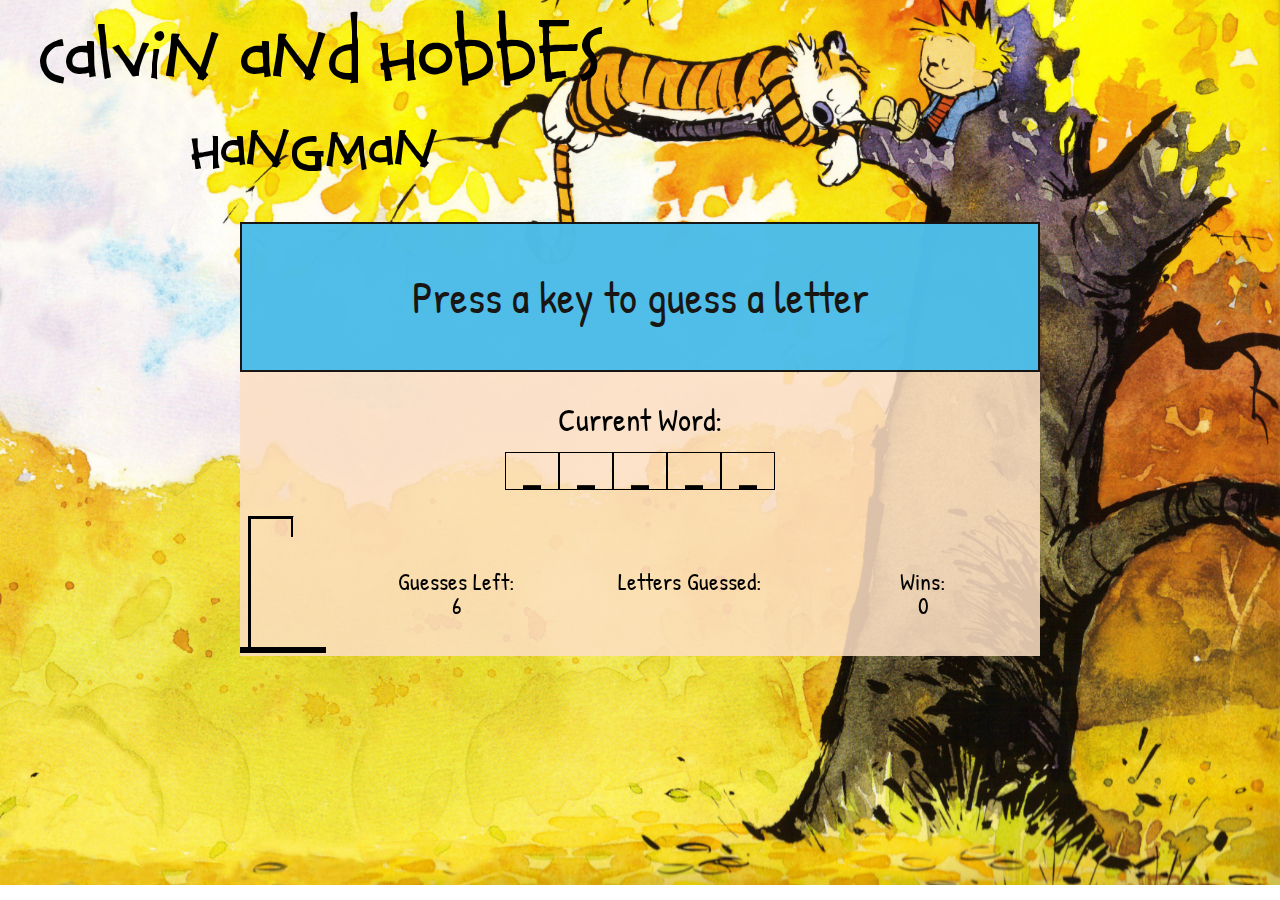
<file: index.html>
<!DOCTYPE html>
<html lang="en">
<head>
    <meta charset="UTF-8">
    <meta name="viewport" content="width=device-width, initial-scale=1.0">
    <meta http-equiv="X-UA-Compatible" content="ie=edge">
    <title>V3-Hangman</title>

    <!--linking css files: "reset" first, then "style"-->
    <link rel="stylesheet" href="./assets/css/reset.css">
    <link rel="stylesheet" href=".//assets/css/style.css">

    <!-- google fonts -->
    <link href="https://fonts.googleapis.com/css?family=Arvo|Bowlby+One+SC|Fredericka+the+Great" rel="stylesheet">
        <!-- font-family: 'Bowlby One SC', cursive; -->
        <!-- font-family: 'Fredericka the Great', cursive; -->
        <!-- font-family: 'Arvo', serif; -->
</head>
<body>
    <img class="bg-image" src="./assets/images/wallpaper-wall-paper-319522-o.jpg">
    <div class="ch-font calvin-and-hobbes">Calvin and Hobbes</div>
    <div class="ch-font hangman">Hangman</div>
    <div class="game-wrapper">
        <div id="message-board"><div id="message-text"></div></div>
        <div class="title current-word">Current Word: </div>
        <div id="word-display">
            <div class="letter-holder">_</div>
            <div class="letter-holder">Placeholder</div>
            <div class="letter-holder">_</div>
        </div>
        <div class="score-drawing-wrapper">
            <div id="drawing">
                <div class="gallows-main"></div>
                <div class="gallows-base"></div>
                <div class="gallows-rope"></div>
                <div id="snowman">
                    <div class="body-part head" id="body-part-1"></div>
                    <div class="body-part torso" id="body-part-2"></div>
                    <div class="body-part bottom" id="body-part-3"></div>
                    <div class="body-part arm-1" id="body-part-4"></div>
                    <div class="body-part arm-2" id="body-part-5"></div>
                    <div class="body-part eyes" id="body-part-6">x x</div>
                </div>
            </div>
            <div class="scoreboard">
                
                <div class="scoreboard-section scoreboard-section-1">
                    <div class="scoreboard-text">Guesses Left: <br>
                        <span id="guesses-left"></span>
                    </div>
                </div>
                <div class="scoreboard-section scoreboard-section-2">
                    <div class="scoreboard-text">Letters Guessed: <br>
                        <span id="guessed-letters">_</span>
                    </div>
                </div>
                <div class="scoreboard-section scoreboard-section-3">
                    <div class="scoreboard-text">Wins: <br>
                        <span id="wins-text"></span>
                    </div>
                </div>         
            </div>
        </div>
        
    </div>


    <!-- linking javascript file -->
    <script src="./assets/javascript/game.js"></script>
</body>
</html>
</file>
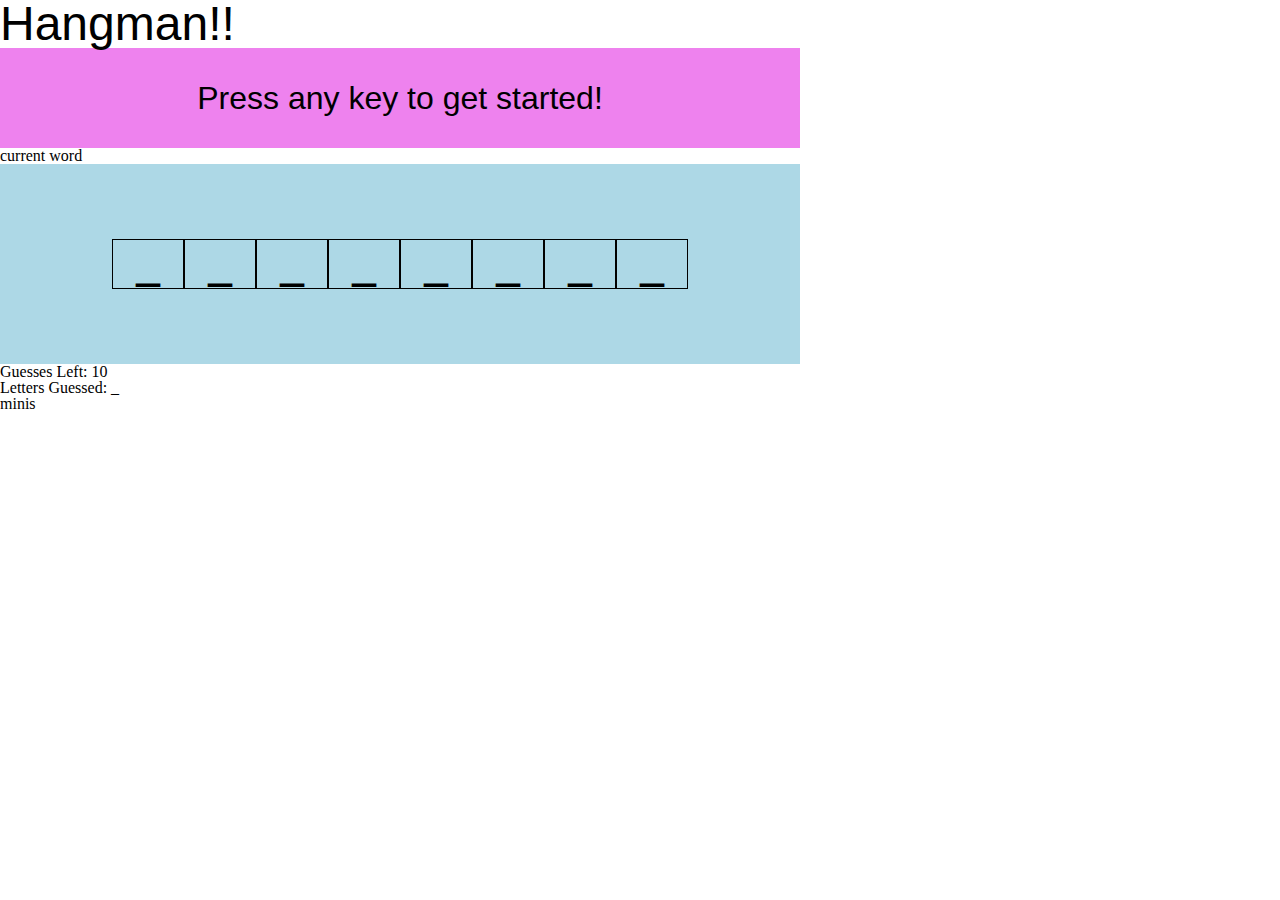
<file: version-1/index.html>
<!DOCTYPE html>
<html lang="en">
<head>
    <meta charset="UTF-8">
    <meta name="viewport" content="width=device-width, initial-scale=1.0">
    <meta http-equiv="X-UA-Compatible" content="ie=edge">
    <title>Hangman</title>

    <!--linking css files: "reset" first, then "style"-->
    <link rel="stylesheet" href="./assets/css/reset.css">
    <link rel="stylesheet" href="./assets/css/style.css">

</head>
<body>
    <div class="hangman">Hangman!!</div>
    <div id="message-board"><div id="message-text">Press any key to get started!</div></div>
    <div>current word</div>
    <div id="word-display">
        <div class="letter-holder">_</div>
        <div class="letter-holder">Placeholder</div>
        <div class="letter-holder">_</div>
    </div>
    <div>Guesses Left: <span id="guesses-left">10</span></div>
    <div>Letters Guessed: <span id="guessed-letters">_</span></div>

    <div id="test">test</div>


    <!-- linking javascript file -->
    <script src="./assets/javascript/game.js"></script>
</body>
</html>
</file>
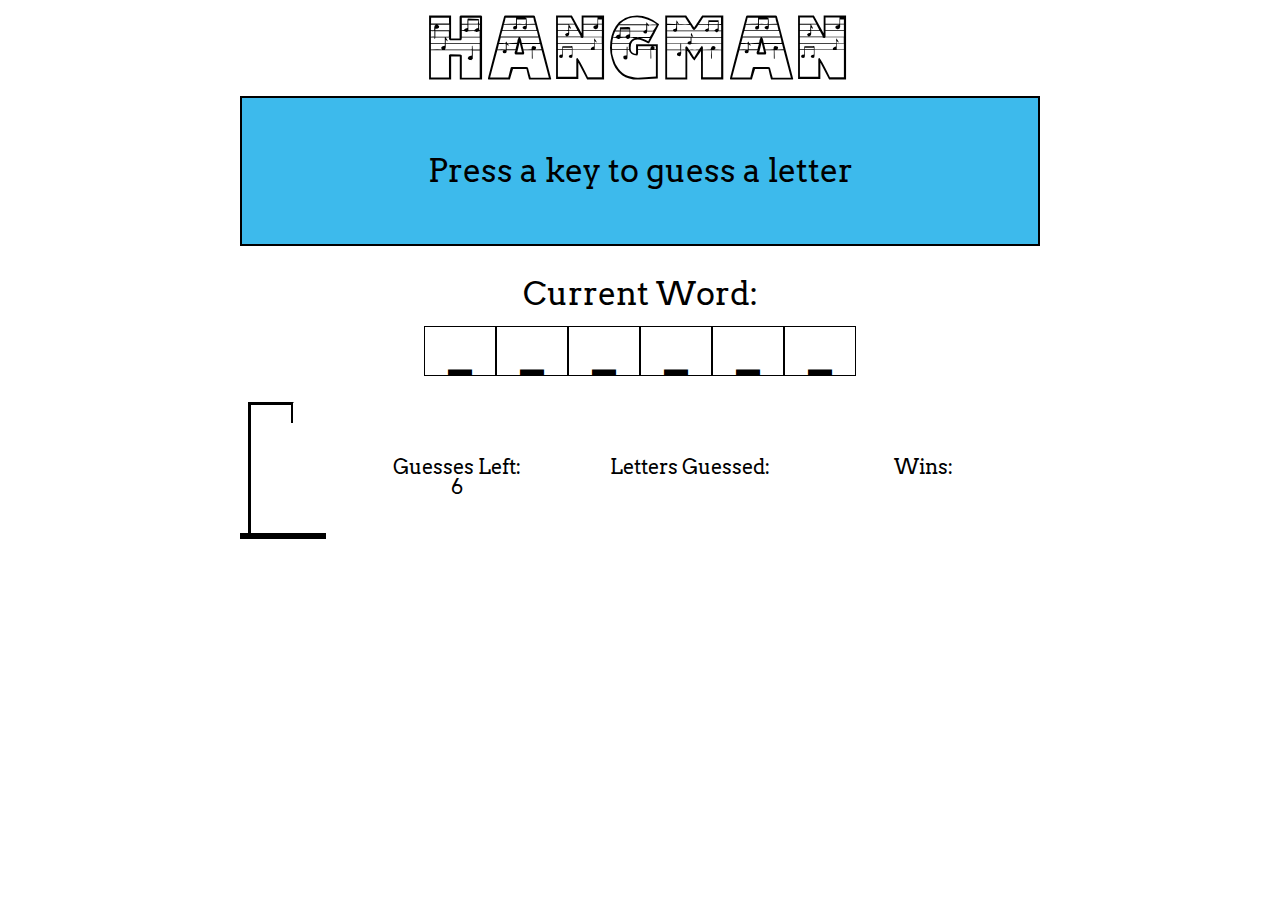
<file: version-3/index3.html>
<!DOCTYPE html>
<html lang="en">
<head>
    <meta charset="UTF-8">
    <meta name="viewport" content="width=device-width, initial-scale=1.0">
    <meta http-equiv="X-UA-Compatible" content="ie=edge">
    <title>V3-Hangman</title>

    <!--linking css files: "reset" first, then "style"-->
    <link rel="stylesheet" href="./assets3/css3/reset.css">
    <link rel="stylesheet" href="./assets3/css3/style3.css">

    <!-- google fonts -->
    <link href="https://fonts.googleapis.com/css?family=Arvo|Bowlby+One+SC|Fredericka+the+Great" rel="stylesheet">
        <!-- font-family: 'Bowlby One SC', cursive; -->
        <!-- font-family: 'Fredericka the Great', cursive; -->
        <!-- font-family: 'Arvo', serif; -->
</head>
<body>
    <div class="hangman">Hangman</div>
    <div class="game-wrapper">
        <div id="message-board"><div id="message-text"></div></div>
        <div class="title current-word">Current Word: </div>
        <div id="word-display">
            <div class="letter-holder">_</div>
            <div class="letter-holder">Placeholder</div>
            <div class="letter-holder">_</div>
        </div>
        <div class="score-drawing-wrapper">
            <div id="drawing">
                <div class="gallows-main"></div>
                <div class="gallows-base"></div>
                <div class="gallows-rope"></div>
                <div class="body-part head" id="body-part-1"></div>
                <div class="body-part torso" id="body-part-2"></div>
                <div class="body-part arm-1" id="body-part-3"></div>
                <div class="body-part arm-2" id="body-part-4"></div>
                <div class="body-part leg-1" id="body-part-5"></div>
                <div class="body-part leg-2" id="body-part-6"></div>
            </div>
            <div class="scoreboard">
                
                <div class="scoreboard-section scoreboard-section-1">
                    <div>Guesses Left: <br>
                        <span id="guesses-left"></span>
                    </div>
                </div>
                <div class="scoreboard-section scoreboard-section-2">
                    <div>Letters Guessed: <br>
                        <span id="guessed-letters">_</span>
                    </div>
                </div>
                <div class="scoreboard-section scoreboard-section-3">
                    <div>Wins: <br>
                        <span id="wins-text"></span>
                    </div>
                </div>         
            </div>
        </div>
        
    </div>


    <!-- linking javascript file -->
    <script src="./assets3/javascript3/game3.js"></script>
</body>
</html>
</file>
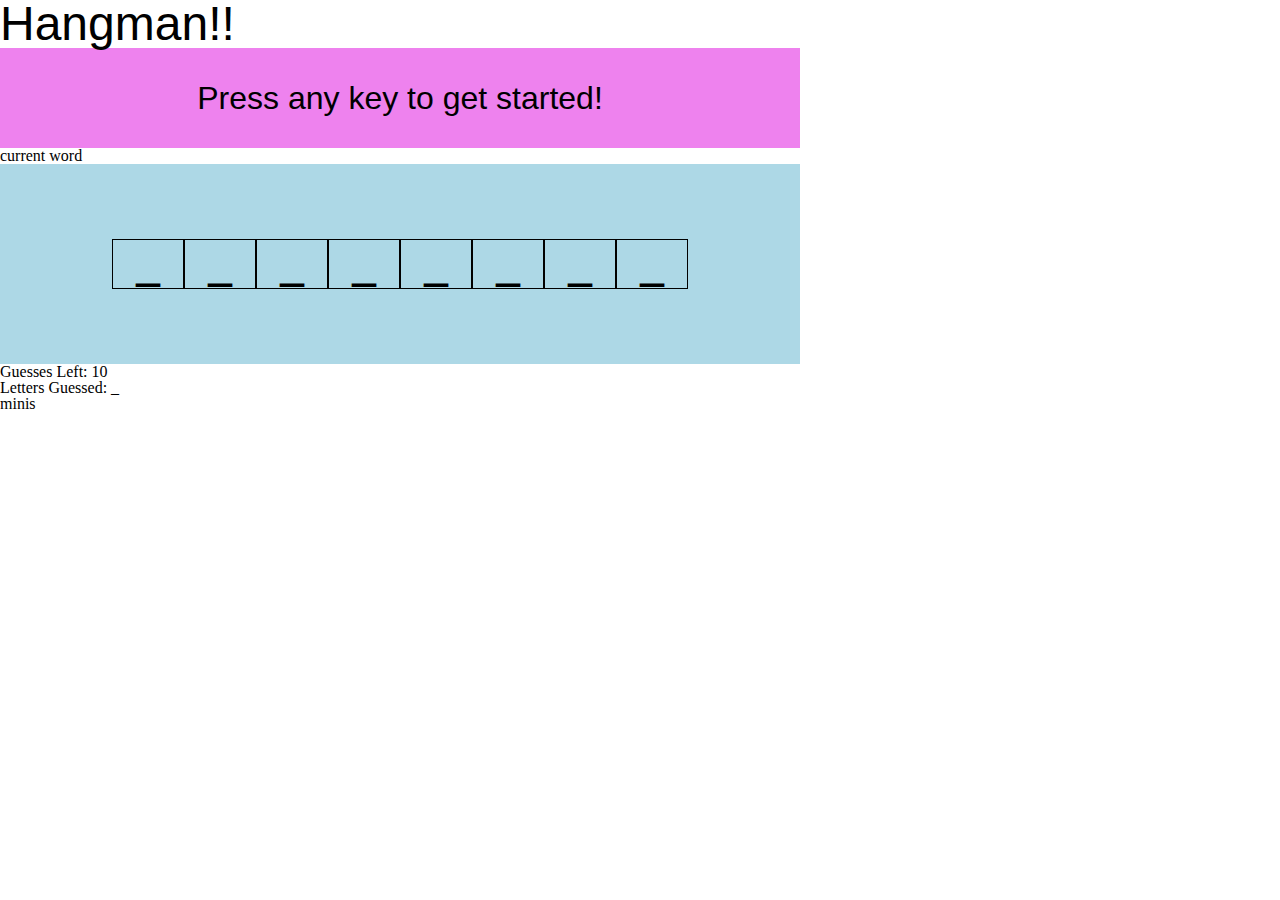
<file: Old Versions/version-1/index1.html>
<!DOCTYPE html>
<html lang="en">
<head>
    <meta charset="UTF-8">
    <meta name="viewport" content="width=device-width, initial-scale=1.0">
    <meta http-equiv="X-UA-Compatible" content="ie=edge">
    <title>Hangman</title>

    <!--linking css files: "reset" first, then "style"-->
    <link rel="stylesheet" href="./assets1/css1/reset.css">
    <link rel="stylesheet" href="./assets1/css1/style1.css">

</head>
<body>
    <div class="hangman">Hangman!!</div>
    <div id="message-board"><div id="message-text">Press any key to get started!</div></div>
    <div>current word</div>
    <div id="word-display">
        <div class="letter-holder">_</div>
        <div class="letter-holder">Placeholder</div>
        <div class="letter-holder">_</div>
    </div>
    <div>Guesses Left: <span id="guesses-left">10</span></div>
    <div>Letters Guessed: <span id="guessed-letters">_</span></div>

    <div id="test">test</div>


    <!-- linking javascript file -->
    <script src="./assets1/javascript1/game1.js"></script>
</body>
</html>
</file>
<file: assets/css/style.css>
@font-face {
    font-family: "calvin-and-hobbes";
    src: url("../fonts/calvin_and_hobbes.TTF");
}
@font-face {
    font-family: "comic-font";
    src: url("../fonts/Patrick_Hand/PatrickHand-Regular.ttf");
}

.bg-image{
    position: fixed;
    z-index: -1;
    top:-45px;
    left:0;
    width: 100%;
}

.calvin-and-hobbes {
    font-family: "calvin-and-hobbes";
    font-size: 5em;
    margin: .25em;
    margin-left: 0.5em;
}

.hangman {
    font-family: "calvin-and-hobbes";
    font-size: 4em;
    margin: .25em .25em .6em 3em;
 
}
.game-wrapper{
    max-width: 800px;
    width:100%;
    margin: 0 auto;
    box-sizing: border-box;
    background: #fcdfc3dc;
}

#message-board {
    background-color: #3dbaec;
    opacity: 0.9;
    height: 150px;
    width: 100%;
    border: 2px solid black;
   
    display: flex;
    justify-content: center;
    align-items: center;
    text-align: center;
    box-sizing: border-box;
}

#message-text{
    font-family: "comic-font", cursive;
    font-size: 2.75em;
    line-height: 1.5em;
    padding: 20px;
}

.current-word{
    font-family: "comic-font", cursive;
    font-size: 2em;
    text-align: center;
    padding-top: 1em;
}


#word-display {
    width: 100%;
    padding: 1em 0;

    display: flex;
    flex-flow: row nowrap;
    justify-content: center;
    align-items: center;

}

.letter-holder{
    font-family: 'Arvo', serif;
    font-weight: bold;
    font-size: 2.25em;
    padding: 0 .25em;
    text-align: center;

    box-sizing: border-box;
    width: 1.5em;

    border: 1px solid black;
}

.score-drawing-wrapper{
    display: flex;
}

.scoreboard{
    -background-color: lightblue;
    font-family: "comic-font", cursive;
    font-size: 1.5em;

    padding-top: 2em;
    flex-grow: 1;
    
    display: flex;
    justify-content: space-between;
    align-items: center;
}

.scoreboard-section {
    flex:1 0 0;
    height: 3em;
    text-align: center;
    max-width: 33.33%;
    word-wrap: break-word;
}
.scoreboard-text{
    height: 2em;
}

/* ========================================================= */
/* ======================hangman image====================== */
/* ========================================================= */

#drawing{
    -background-color: violet;
    width: 100px;
    height: 100px;
    position: relative;
    margin: 25px 0;
}

.gallows-main{
    height: 130%;
    width: 40%;
    border: 3px solid black;
    border-color: black transparent transparent black;

    position: absolute;
    top: -15%;
    left: 8%;
}

.gallows-base{
    height: 0;
    width: 80%;
    border: 3px solid black;

    position: absolute;
    bottom: -22%;
    left: 0;   
}

.gallows-rope{
    height: 19%;
    width: 0;
    border: 1.5px solid black;

    position: absolute;
    top: -15%;
    left: 51%;   
}

.body-part{
    display: none;
}

.head{
    height: 25%;
    width: 25%;
    border: 2px solid black;
    border-radius: 50%;

    position: absolute;
    top: 5%;
    left: 37.5%;
}

.torso{
    height:32.5%;
    width: 35%;
    border: 2px solid black;
    border-radius: 50%;

    position: absolute;
    top: 32.5%;
    left: 32.5%;
}

.arm-1{
    width: 20%;
    height: 0;
    border: 1.5px solid black;
    transform: rotate(30deg);

    position: absolute;
    top: 42.5%;
    left: 13%;
}

.arm-2{
    width: 20%;
    height: 0;
    border: 1.5px solid black;
    transform: rotate(-30deg);

    position: absolute;
    top: 42.5%;
    left: 67%;
}

.bottom{
    width: 45%;
    height: 42.5%;
    border: 2px solid black;
    border-radius: 50%;

    position: absolute;
    top: 67%;
    left: 27.5%;
}

.eyes{
    font-family: Arial, Helvetica, sans-serif;
    font-size: 80%;

    width: 17%;
    height: 15%;
    border: 2px solid black;
    border-color: transparent transparent black transparent;


    position: absolute;
    top: 7%;
    left: 42%;
}
#snowman{
    height: 100%;
    animation-duration: 1s;
    animation-iteration-count: infinite;
    animation-direction: alternate;
    animation-timing-function: linear;

}

@keyframes swinging {
    0% {transform: rotate(15deg) translateX(-10%) translateY(2%);}
    50% {transform: rotate(0) translateX(0) translateY(0);}
    100% {transform: rotate(-15deg) translateX(10%) translateY(2%);}
}
/* ========================================================= */
/* =====adding smoe media queries to make it responsive===== */
/* ========================================================= */
@media screen and (max-width: 1200px){
    .bg-image{
        width: 1200px;
    }
}

@media screen and (max-width: 890px){
    .calvin-and-hobbes{
        text-align: center;
    }
    .hangman {
        margin: 0.5em;
        text-align: center;
    }
    .game-wrapper{
        width:700px;
    }
}

@media screen and (max-width: 768px){ 
    .game-wrapper{
        width:600px;
    }
    #message-board{
        height: 200px;
    }            
    .score-drawing-wrapper{
        flex-flow: column nowrap;
    } 
    .scoreboard {
        flex-flow: column nowrap;
        font-size: 2em;
        padding-top: 0;
    }
    .scoreboard-section{
        margin: 0.75em auto;
        max-width: none;
    }
    #drawing{
        margin: 25px auto;
    }   
}

@media screen and (max-width: 640px){
    .calvin-and-hobbes {
        font-size: 12vw;
    }
    .hangman {
        font-size: 10vw;
    }
    .game-wrapper{
        width:85%;
    }
    #message-board{
        height:30vw;
    }
    #message-text{
        font-family: 'Arvo', serif;
        font-size: 5vw;
        line-height: 1.5em;
    }
    .current-word{
        font-size: 6vw;
    }
    .letter-holder{
        font-size: 5vw;
    }
    .scoreboard {
        font-size: 4vw;
    }
    #drawing{
        width: 15.625vw;
        height: 15.625vw;
    }
    .eyes{
        font-size: 2vw;
}
</file>
<file: version-1/assets/css/style.css>
.hangman {
    font-family: Arial, Helvetica, sans-serif;
    font-size: 3em;
}

#message-board {
    background-color: violet;
    height: 100px;
    width: 800px;
    display: flex;
    justify-content: center;
    align-items: center;
}

#message-text{
    font-family: Arial, Helvetica, sans-serif;
    font-size: 2em;

}


#word-display {
    background-color: lightblue;
    height: 200px;
    width: 800px;

    display: flex;
    flex-flow: row nowrap;
    justify-content: center;
    align-items: center;

}

.letter-holder{
    font-weight: bold;
    font-size: 3em;
    padding: 0 .25em;
    text-align: center;

    box-sizing: border-box;
    width: 1.5em;

    border: 1px solid black;
}
</file>
<file: version-3/assets3/css3/style3.css>
@font-face {
    font-family: "musicFont";
    src: url("../fonts/music.TTF");
}

.hangman {
    font-family: "musicFont";
    font-size: 4em;
    text-align: center;
    margin: .25em;
}
.game-wrapper{
    -border: 1px solid black;
    max-width: 800px;
    width:100%;
    margin: 0 auto;
    box-sizing: border-box;
}

#message-board {
    background-color: #3dbaec;
    -background-color: #fd634e;
    height: 150px;
    width: 100%;
    border: 2px solid black;
   
    display: flex;
    justify-content: center;
    align-items: center;
    text-align: center;
    box-sizing: border-box;
}

#message-text{
    font-family: 'Arvo', serif;
    font-size: 2em;
    line-height: 1.5em;
}

.current-word{
    -background-color: #a2cdff;
    
    font-family: 'Arvo', serif;
    font-size: 2em;
    text-align: center;
    padding-top: 1em;
}


#word-display {
    -background-color: #a2cdff;
    width: 100%;
    padding: 1em 0;

    display: flex;
    flex-flow: row nowrap;
    justify-content: center;
    align-items: center;

}

.letter-holder{
    font-family: 'Arvo', serif;
    font-weight: bold;
    font-size: 3em;
    padding: 0 .25em;
    text-align: center;

    box-sizing: border-box;
    width: 1.5em;

    border: 1px solid black;
}

.score-drawing-wrapper{
    -background-color: coral;
    display: flex;
}

.scoreboard{
    -background-color: lightblue;
    font-family: 'Arvo', serif;
    font-size: 1.25em;

    padding-top: 2em;
    flex-grow: 1;
    
    display: flex;
    justify-content: space-between;
    align-items: center;
}

.scoreboard-section {
    flex:1 0 0;
    height: 3em;
    text-align: center;
}

#drawing{
    -background-color: violet;
    width: 100px;
    height: 100px;
    position: relative;
    margin: 25px 0;
}

.gallows-main{
    height: 130%;
    width: 40%;
    border: 3px solid black;
    border-color: black transparent transparent black;

    position: absolute;
    top: -15%;
    left: 8%;
}

.gallows-base{
    height: 0;
    width: 80%;
    border: 3px solid black;

    position: absolute;
    bottom: -22%;
    left: 0;   
}

.gallows-rope{
    height: 19%;
    width: 0;
    border: 1.5px solid black;

    position: absolute;
    top: -15%;
    left: 51%;   
}

.body-part{
    display: none;
}

.head{
    height: 25%;
    width: 25%;
    border: 2px solid black;
    border-radius: 50%;

    position: absolute;
    top: 5%;
    left: 37.5%;
}

.torso{
    height:37.5%;
    width: 0;
    border: 1.5px solid black;

    position: absolute;
    top: 32.5%;
    left: 50%;
}

.arm-1{
    width: 25%;
    height: 0;
    border: 1.5px solid black;
    -margin: 0 10px;
    transform: rotate(30deg);

    position: absolute;
    top: 42.5%;
    left: 25%;
}

.arm-2{
    width: 25%;
    height: 0;
    border: 1.5px solid black;
    -margin: 0 10px;
    transform: rotate(-30deg);

    position: absolute;
    top: 42.5%;
    left: 50%;
}

.leg-1{
    width: 30%;
    height: 0;
    border: 1.5px solid black;
    transform: rotate(-60deg);

    position: absolute;
    top: 83%;
    left: 26%;
}

.leg-2{
    width: 30%;
    height: 0;
    border: 1.5px solid black;
    transform: rotate(60deg);

    position: absolute;
    top: 83%;
    left: 44%;
}
</file>
<file: Old Versions/version-1/assets1/css1/style1.css>
.hangman {
    font-family: Arial, Helvetica, sans-serif;
    font-size: 3em;
}

#message-board {
    background-color: violet;
    height: 100px;
    width: 800px;
    display: flex;
    justify-content: center;
    align-items: center;
}

#message-text{
    font-family: Arial, Helvetica, sans-serif;
    font-size: 2em;

}


#word-display {
    background-color: lightblue;
    height: 200px;
    width: 800px;

    display: flex;
    flex-flow: row nowrap;
    justify-content: center;
    align-items: center;

}

.letter-holder{
    font-weight: bold;
    font-size: 3em;
    padding: 0 .25em;
    text-align: center;

    box-sizing: border-box;
    width: 1.5em;

    border: 1px solid black;
}
</file>
